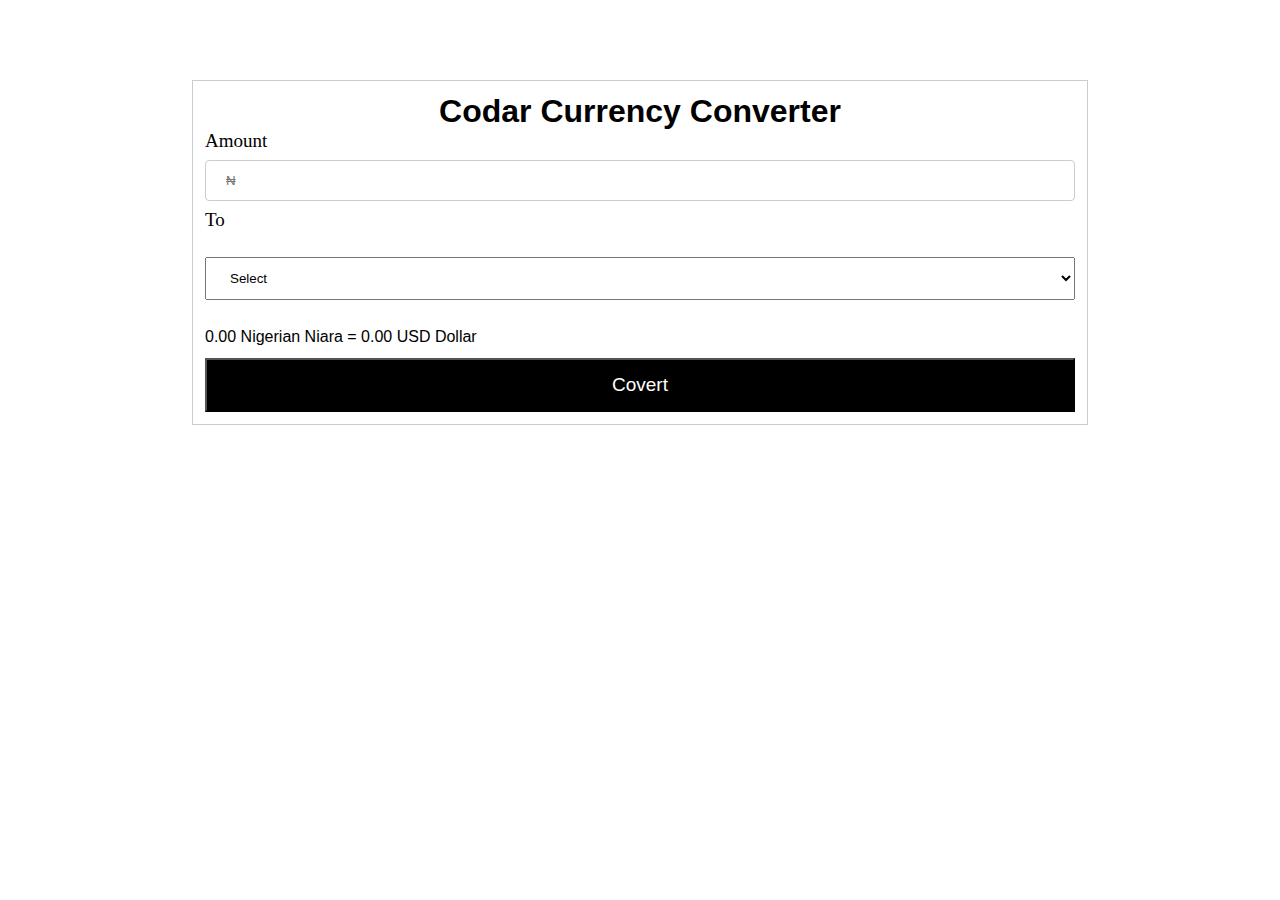
<file: codar/index.html>
<!DOCTYPE html>
<html lang="en">
<head>
    <meta charset="UTF-8">
    <meta http-equiv="X-UA-Compatible" content="IE=edge">
    <meta name="viewport" content="width=device-width, initial-scale=1.0">
    <title>Document</title>
    <link rel="stylesheet" href="app.css">
</head>
<body>

    <p class="tag"></p>
    <div class="container">
        <div class="box-1">
            <h1>Codar Currency Converter</h1>
            <label for="">Amount</label><br>
            <input type="text" placeholder="&#8358" class="input_currency"> <br>
          


            <label for="">To</label><br> <br>
            <select name="" id="percent" >
                <option value="">Select</option>
                <option value="414.945">USA</option>
                <option value="3.0331">YEN </option>
                <option value="435.4929">EURO</option>
                <option value="503.4753">Pound Sterling </option>
                <option value="5.2621">INIDA</option>
            </select>
            <br>
            
                <p class="complete">0.00 Nigerian Niara = 0.00 USD Dollar</p>
            
            <button class="btn">Covert</button>


        </div>
    </div>


<script src="app.js"></script>
</body>
</html>
</file>
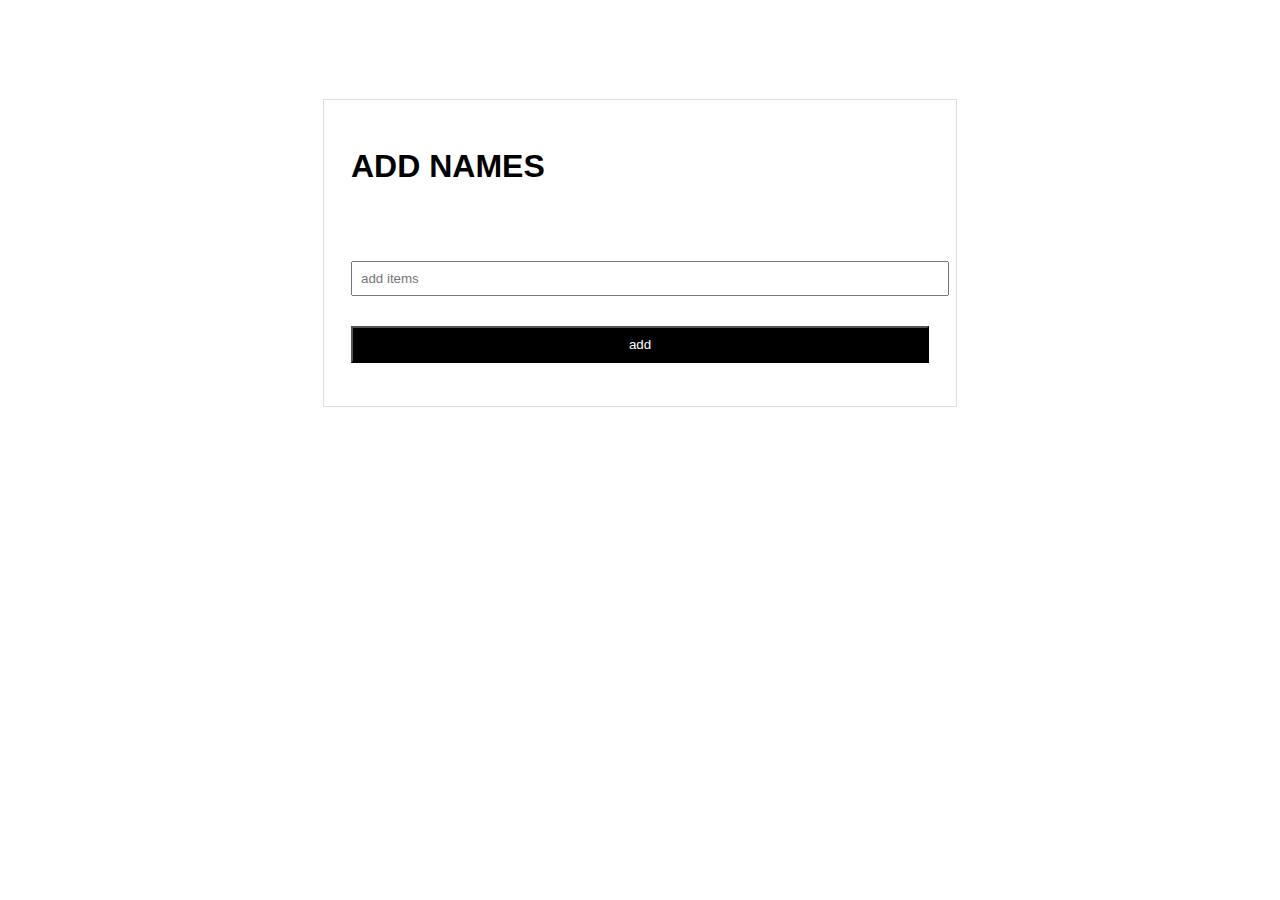
<file: project_3/index.html>
<!DOCTYPE html>
<html lang="en">
<head>
    <meta charset="UTF-8">
    <meta http-equiv="X-UA-Compatible" content="IE=edge">
    <meta name="viewport" content="width=device-width, initial-scale=1.0">
    <title>Document</title>
    <link rel="stylesheet" href="app.css">
</head>
<body>
    
    <div class="container">
        <div class="box-1">
            <h1>ADD NAMES</h1>
            <div class="error"></div>
            <input type="text" class="input" placeholder="add items"><br>
            <button class="btn">add</button>

            <ul class="mylist">

            </ul>

        </div>
    </div>
    <script src="app.js"></script>
</body>
</html>
</file>
<file: codar/app.css>
*{
    margin: 0;
    padding: 0;
}

.container div{
    border :1px solid #ccc;
    padding: 12px;
}

.container{
    margin: auto;

    width: 70%;
    margin-top: 80px;
}
.container h1{
    text-align: center;
    font-family: Arial;
}
.box-1 label{
    font-size: 19px;
    font-family: Verdana;
    padding-top: 12px;
    padding-bottom: 13px;
}
.box-1 input[type='text']{
    width: 100%;
    padding: 12px 20px;
    margin: 8px  0;
    display: inline-block;
    border: 1px solid #ccc;
    border-radius: 4px;
    box-sizing: border-box;
}
.box-1 select{
    width: 100%;
    margin: 8px  0;
    box-sizing:border-box;
    display: inline-block;
    padding: 12px 20px ;
}
.box-1 .complete{
    padding-top: 20px;
    font-family: Arial;
}
.box-1 button{
    padding: 14px ;
    width: 100%;
    margin-top: 12px;
    font-size: 19px;
    background-color:black;
    color:white

}

/* @media screen and (max-width:800px){
    .container h1{
        font-size:9px;
    }
    .container{
        background-color:blue;
    }
    body{
        color: red;
    }
}

@media(min-width:800px){
    .container h1{
        font-size:27px;
    }
    .container{
        background-color: red;
    }
} */
</file>
<file: project_3/app.css>
/* box-shadow: rgba(0, 0, 0, 0.02) 0px 1px 3px 0px, rgba(27, 31, 35, 0.15) 0px 0px 0px 1px; */
body{
    margin-top: 100px;
}
.container div{
    padding: 27px;
}
.container {
    box-shadow: rgba(0, 0, 0, 0.02) 0px 1px 3px 0px, rgba(27, 31, 35, 0.15) 0px 0px 0px 1px;
    margin:auto;
    width:50%;
}
.box-1 h1{
    font-family: Arial;
}
.box-1 input[type='text']{
    padding: 8px;
    width:100%;

}
.box-1 button{
    padding: 9px;
    margin-top: 30px;
    width:100%;
    background-color: black;
    color:white;
}
</file>
